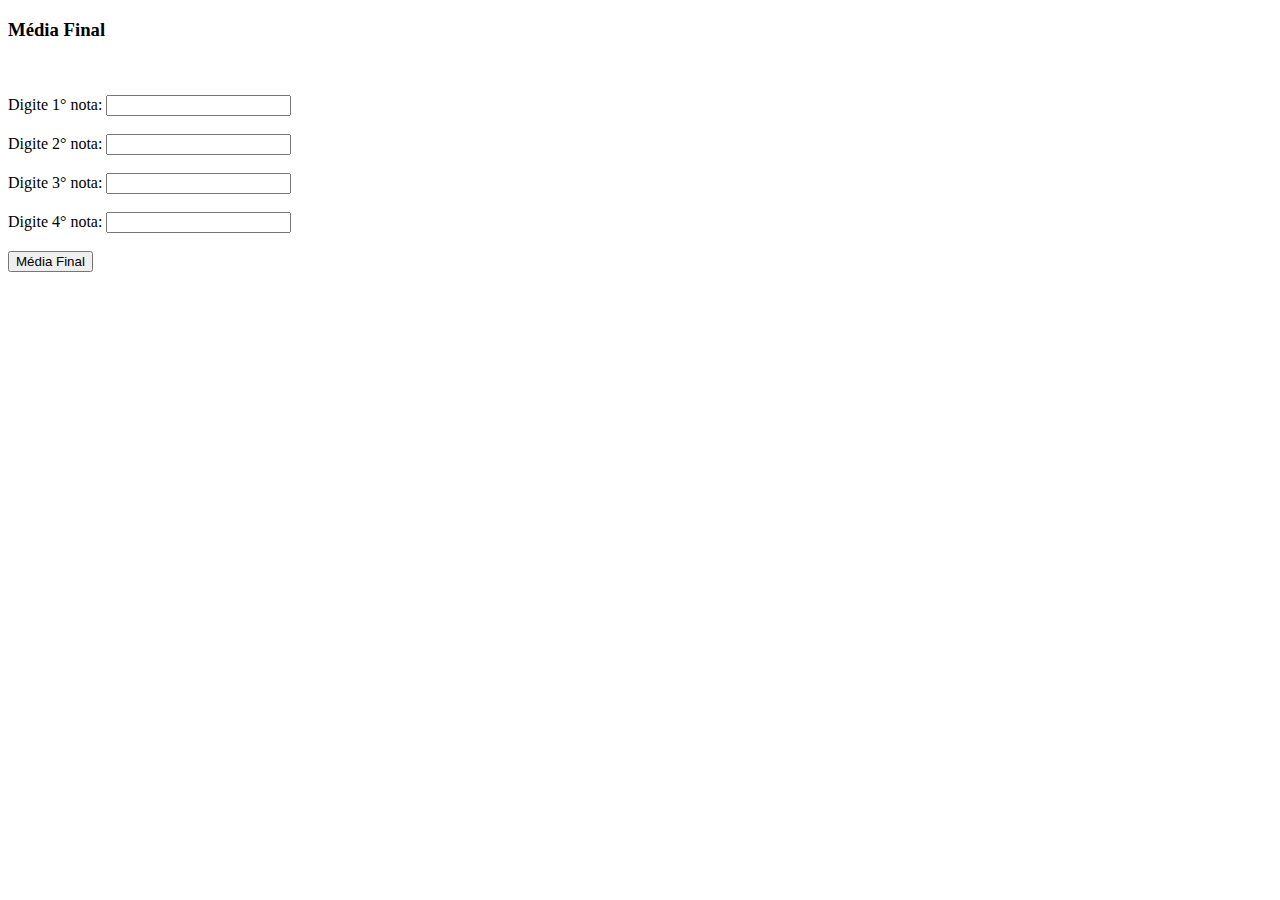
<file: Media.html>
<!DOCTYPE html>
<html lang="en">
<head>
    <meta charset="UTF-8">
    <meta name="viewport" content="width=device-width, initial-scale=1.0">
    <title>Exercício - 3</title>
</head>
<body>
    <main>
    <h3>Média Final</h3>
    <br><br>
    <label for="n1">Digite 1° nota:</label>
    <input type="text" id="n1">
    <br><br>
  <label for="n2">Digite 2° nota:</label>
    <input type="text" id="n2">
    <br><br>
    <label for="n3">Digite 3° nota:</label>
    <input type="text" id="n3">
    <br><br>
    <label for="n4">Digite 4° nota:</label>
    <input type="text" id="n4">
    <br><br>
    <input type="button" id="btn" value="Média Final">
</main>
    <script src="ex3.js"></script>
    
</body>
</html>
</file>
